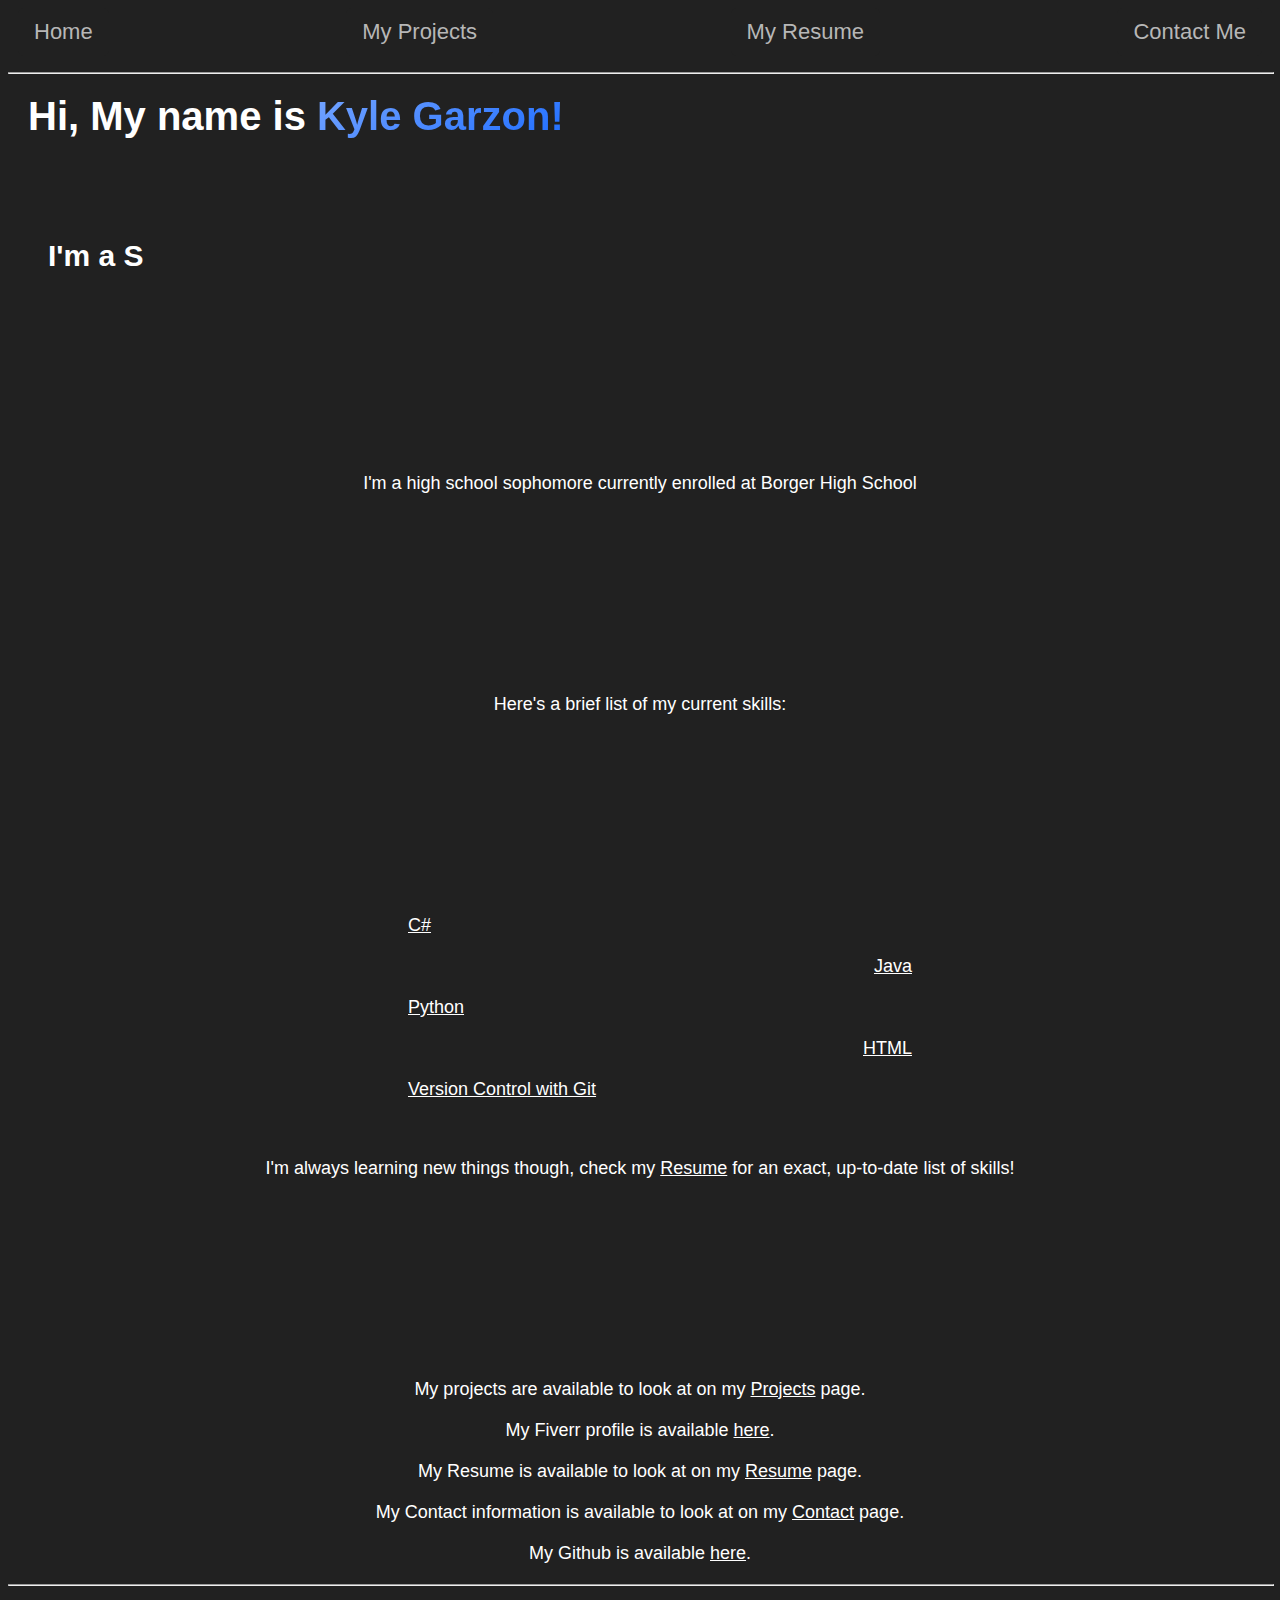
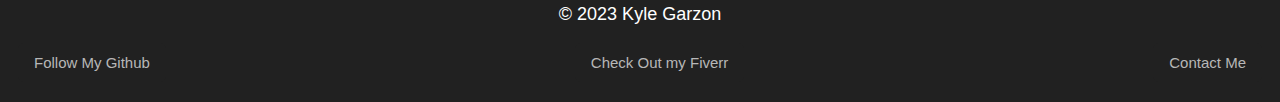
<file: index.html>
<html>
    <head>
        <title>Kyle Garzon | Home</title>
        <meta charset="utf-8">
        <meta name="description" content="Kyle Garzon's Personal Website">
        <meta name="author" content="Kyle Garzon">
        <meta name="viewport" content="width=device-width, initial-scale=1.0">
        <link rel="stylesheet" href="./styles/home.css">
        <link rel="stylesheet" href="./styles/nav.css">
        <link rel="stylesheet" href="./styles/footer.css">
    </head>

    <body>
        <script src="./scripts/type-effect.js"></script>
        <div id="banner">
            <header>
                <nav>
                    <ul>
                        <li><a href="./index.html">Home</a></li>
                        <li><a href="./Projects/index.html">My Projects</a></li>
                        <li><a href="./Resume/index.html">My Resume</a></li>
                        <li><a href="./Contact/index.html">Contact Me</a></li>
                    </ul>
                </nav>
            </header>
        </div>
        <hr>
        <div class="main">
            <h1>Hi, My name is <span>Kyle Garzon!</span></h1>
            <div class="half-spacer"></div>

            <h2 id="type-effect">I'm a Student and Software engineer!</h2>
            <div class="spacer"></div>
            <div class="spacer"></div>
            <div class="spacer"></div>
            <p>I'm a high school sophomore currently enrolled at <a style="text-decoration: none;" href="https://www.borgerisd.net/">Borger High School</a></p>
            <div class="spacer"></div>
            <p>Here's a brief list of my current skills:</p>
            <div class="spacer"></div>
            <ul>
                <li><a href="https://learn.microsoft.com/en-us/dotnet/csharp/" target="_blank">C#</a></li>
                <li><a href="https://www.java.com/en/" target="_blank">Java</a></li>
                <li><a href="https://www.python.org/" target="_blank">Python</a></li>
                <li><a href="https://www.w3schools.com/html/" target="_blank">HTML</a></li>
                <li><a href="https://git-scm.com" target="_blank">Version Control with Git</a></li>
            </ul>
            <br>
            <p>I'm always learning new things though, check my <a href="./Resume/index.html">Resume</a>  for an exact, up-to-date list of skills!</p>
            <div class="spacer"></div>
            <p>My projects are available to look at on my <a href="./Projects/index.html" target="_blank">Projects</a> page.</p>
            <p>My Fiverr profile is available <a href="https://www.fiverr.com/kyle_garzon12" target="_blank">here</a>.</p>
            <p>My Resume is available to look at on my <a href="./Resume/index.html">Resume</a> page.</p>
            <p>My Contact information is available to look at on my <a href="./Contact/index.html">Contact</a> page.</p>
            <p>My Github is available <a href="https://github.com/gammer0909" target="_blank">here</a>.</p>
        </div>

    </body>

    <div class="spacer"></div>
    <div class="spacer"></div>
    <footer>
        <hr>
        <p id="copyright">
            © 2023 Kyle Garzon
        </p>
        <ul>
            <li>
                <a class="github-button" href="https://github.com/Gammer0909" aria-label="Follow @Gammer0909 on GitHub">Follow My Github</a>
            </li>
            <li>
                <a href="https://www.fiverr.com/kyle_garzon12" target="_blank">Check Out my Fiverr</a>
            </li>
            <li>
                <a href="./Contact/index.html">Contact Me</a>
            </li>
        </ul>

    </footer>
</html>
</file>
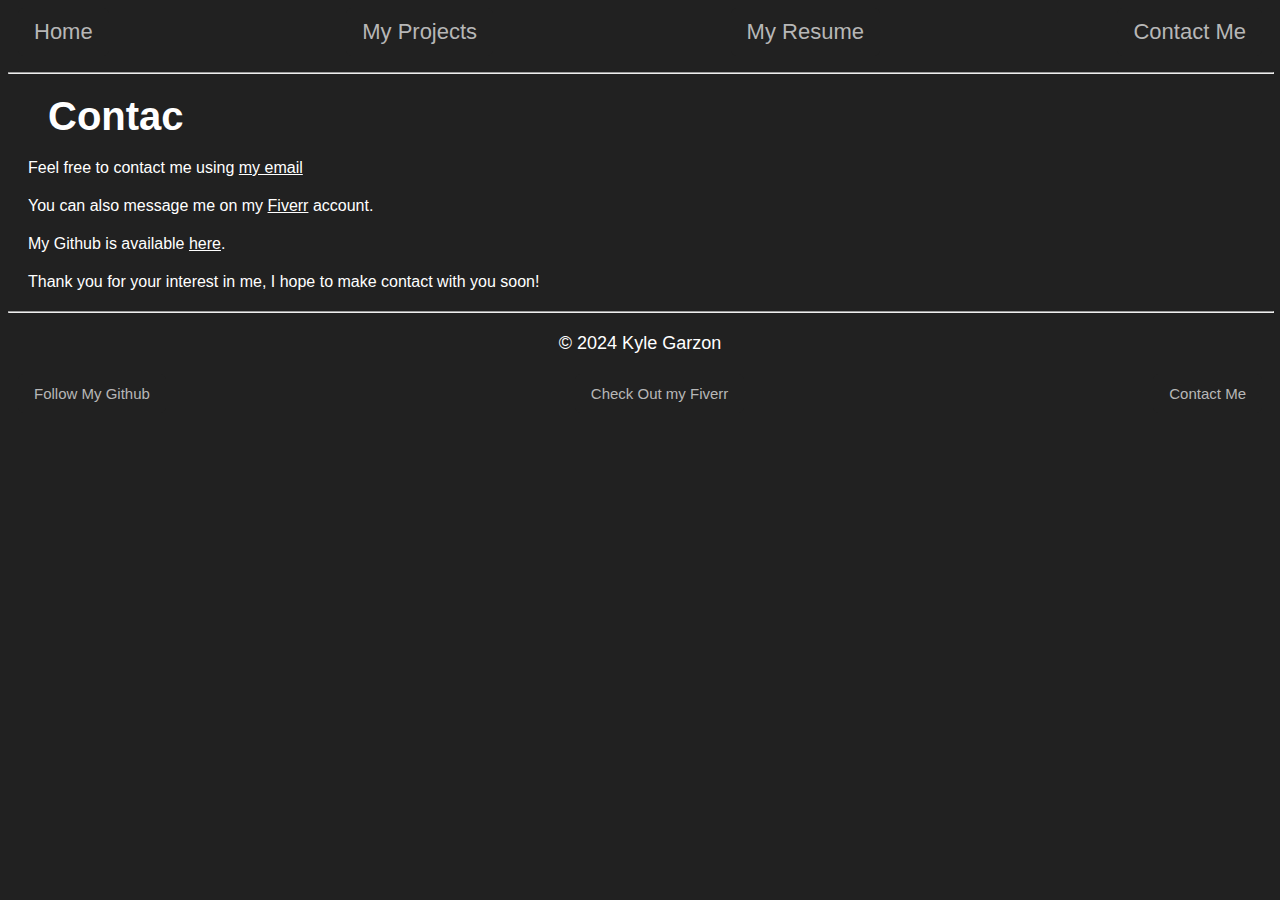
<file: Contact/index.html>
<html>
    <head>
        <meta charset="utf-8">
        <meta name="description" content="Kyle Garzon's Personal Website">
        <meta name="author" content="Kyle Garzon">
        <meta name="viewport" content="width=device-width, initial-scale=1.0">
        <title>Kyle Garzon | Contact</title>
        <link rel="stylesheet" href="../styles/nav.css">
        <link rel="stylesheet" href="../styles/footer.css">
        <link rel="stylesheet" href="../styles/contact.css">
        <script src="../scripts/type-effect.js"></script>
    </head>

    <body>
        <div id="banner">
            <header>
                <nav>
                    <ul>
                        <li><a href="../index.html">Home</a></li>
                        <li><a href="../Projects/index.html">My Projects</a></li>
                        <li><a href="../Resume/index.html">My Resume</a></li>
                        <li><a href="../Contact/index.html">Contact Me</a></li>
                    </ul>
                </nav>
            </header>
        </div>
        <hr>
        <h1 id="type-effect">Contact Me</h1>
        <p>Feel free to contact me using <a href="mailto:kylebrooks.garzon@gmail.com">my email</a></p>
        <p>You can also message me on my <a href="https://www.fiverr.com/kyle_garzon12" target="_blank">Fiverr</a> account.</p>
        <p>My Github is available <a href="https://gammer0909.github.com/" target="_blank">here</a>.</p>
        <p>Thank you for your interest in me, I hope to make contact with you soon!</p>


        <footer>
            <hr>
            <p style="text-align: center;" id="copyright">
                © 2024 Kyle Garzon
            </p>
            <ul>
                <li>
                    <a class="github-button" href="https://github.com/Gammer0909" aria-label="Follow @Gammer0909 on GitHub">Follow My Github</a>
                </li>
                <li>
                    <a href="https://www.fiverr.com/kyle_garzon12" target="_blank">Check Out my Fiverr</a>
                </li>
                <li>
                    <a href="./Contact/index.html">Contact Me</a>
                </li>
            </ul>
        </footer>
    </body>
</html>
</file>
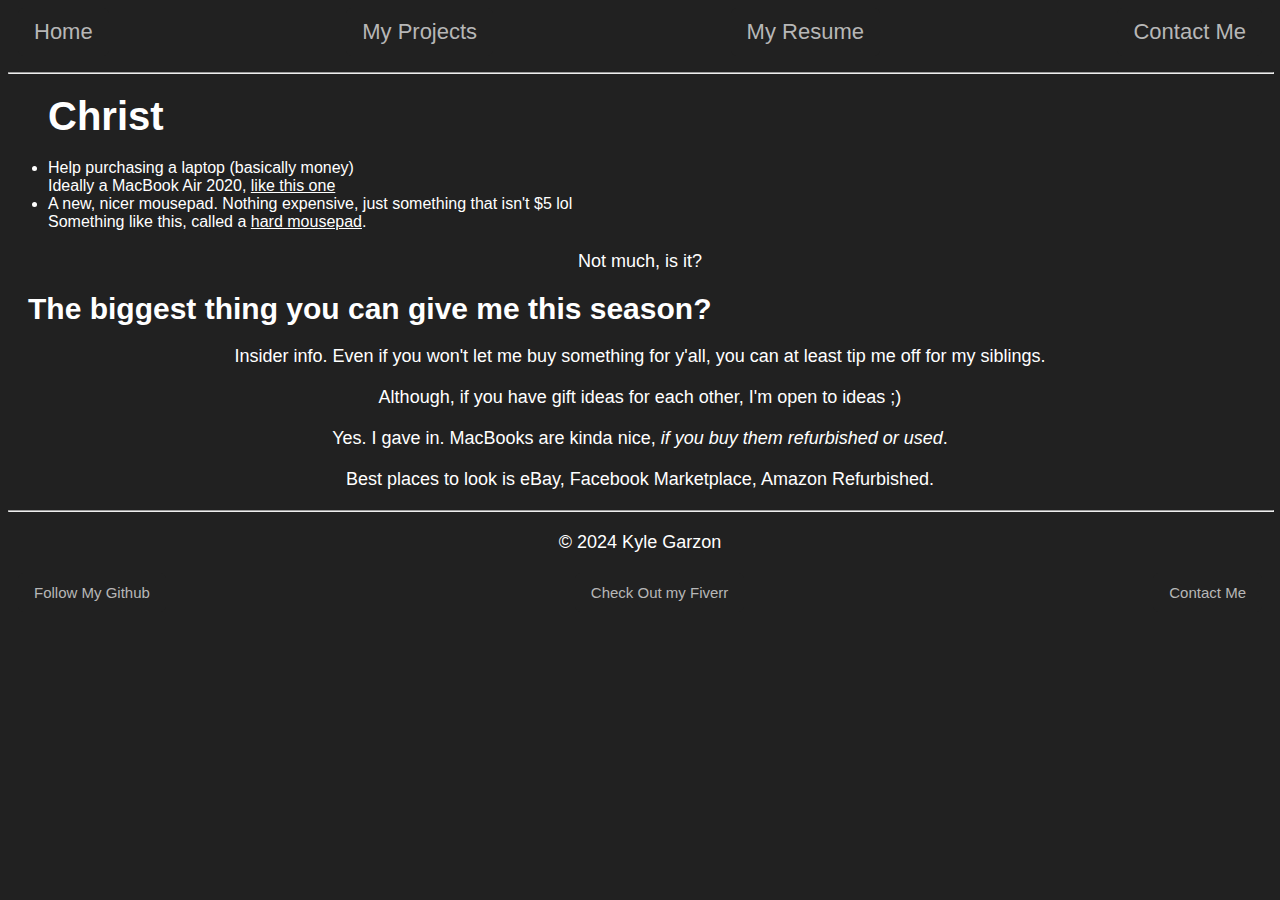
<file: List/index.html>
<html>
    <head>
        <meta charset="utf-8">
        <meta name="description" content="Kyle Garzon's Personal Website">
        <meta name="author" content="Kyle Garzon">
        <meta name="viewport" content="width=device-width, initial-scale=1.0">
        <link rel="stylesheet" href="../styles/nav.css">
        <link rel="stylesheet" href="../styles/footer.css">
        <link rel="stylesheet" href="../styles/list.css">
        <script src="../scripts/type-effect.js"></script>
    </head>

    <body>
        <title>Kyle Garzon | Christmas</title>
        <div id="banner">
            <header>
                <nav>
                    <ul>
                        <li><a href="../index.html">Home</a></li>
                        <li><a href="../Projects/index.html">My Projects</a></li>
                        <li><a href="../Resume/index.html">My Resume</a></li>
                        <li><a href="../Contact/index.html">Contact Me</a></li>
                    </ul>
                </nav>
            </header>
        </div>
        <hr>
        <h1 id="type-effect">Christmas List</h1>

        <ul>
            <li>
                Help purchasing a laptop (basically money)<br>
                Ideally a MacBook Air 2020, <a href="https://www.amazon.com/Apple-MacBook-512GB-Space-Renewed/dp/B0C6FV9DYC/ref=sr_1_3?crid=1S3PA6XTEXUHO&dib=eyJ2IjoiMSJ9.[base64].x5TvmKqE3KN0nuyOYUCFR0YH1KYb58LlRiFlqqHNphk&dib_tag=se&keywords=MacBook%2BM1%2B16gb&qid=1733189749&s=electronics&sprefix=macbook%2Bm1%2B16gb%2Celectronics%2C195&sr=1-3&th=1">like this one</a>
            </li>
            <li>
                A new, nicer mousepad. Nothing expensive, just something that isn't $5 lol<br>
                Something like this, called a <a href="https://www.amazon.com/Logitech-Optimized-Friction-Non-Slip-Accessories/dp/B0BHMK6B2X/ref=sr_1_5?crid=PB616D6F314C&dib=eyJ2IjoiMSJ9.[base64].QCLfymDomqiDlnAXD44qOEeJL22OQT6Vjblb_tC_34k&dib_tag=se&keywords=hard+mousepad&qid=1733190096&sprefix=hardmousepad%2Caps%2C154&sr=8-5">hard mousepad</a>.
            </li>
        </ul>

        <p>Not much, is it?</p>
        <h2>The biggest thing you can give me this season?</h2>
        <p>Insider info. Even if you won't let me buy something for y'all, you can at least tip me off for my siblings.</p>
        <p>Although, if you have gift ideas for each other, I'm open to ideas ;)</p>
        <p>Yes. I gave in. MacBooks are kinda nice, <em>if you buy them refurbished or used</em>.</p>
        <p>Best places to look is eBay, Facebook Marketplace, Amazon Refurbished.</p>

    </body>

    <footer>
        <hr>
        <p id="copyright">
            © 2024 Kyle Garzon
        </p>
        <ul>
            <li>
                <a class="github-button" href="https://github.com/Gammer0909" aria-label="Follow @Gammer0909 on GitHub">Follow My Github</a>
            </li>
            <li>
                <a href="https://www.fiverr.com/kyle_garzon12" target="_blank">Check Out my Fiverr</a>
            </li>
            <li>
                <a href="./Contact/index.html">Contact Me</a>
            </li>
        </ul>

    </footer>
</html>
</file>
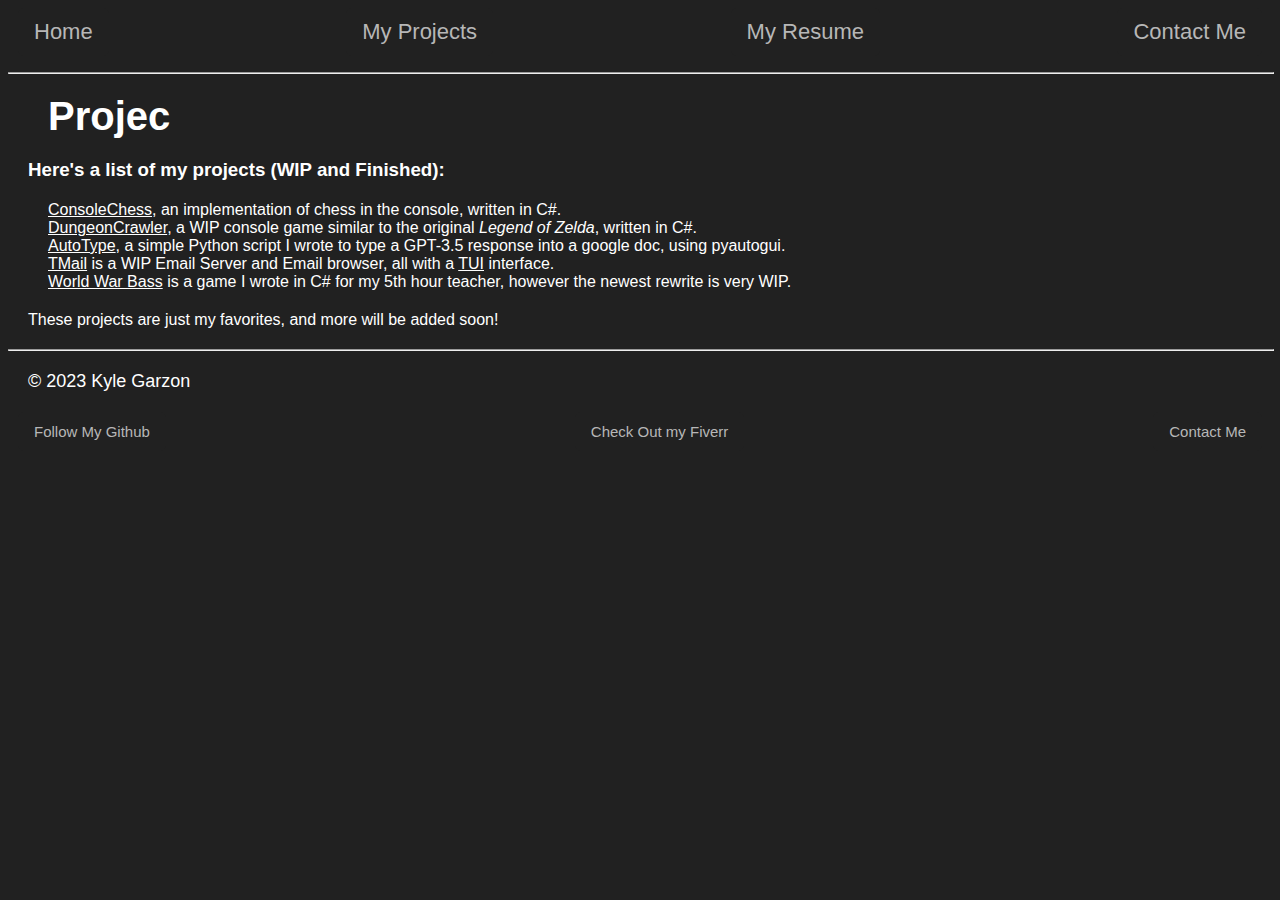
<file: Projects/index.html>
<html>

    <head>
        <meta charset="utf-8">
        <meta name="description" content="Kyle Garzon's Personal Website">
        <meta name="author" content="Kyle Garzon">
        <meta name="viewport" content="width=device-width, initial-scale=1.0">
        <link rel="stylesheet" href="../styles/nav.css">
        <link rel="stylesheet" href="../styles/footer.css">
        <link rel="stylesheet" href="../styles/projects.css">
        <script src="../scripts/type-effect.js"></script>
        <title>Kyle Garzon | Projects</title>
    </head>

    <body>
        <div id="banner">
            <header>
                <nav>
                    <ul>
                        <li><a href="../index.html">Home</a></li>
                        <li><a href="../Projects/index.html">My Projects</a></li>
                        <li><a href="../Resume/index.html">My Resume</a></li>
                        <li><a href="../Contact/index.html">Contact Me</a></li>
                    </ul>
                </nav>
            </header>
        </div>
        <hr>
        <h1 id="type-effect">Projects</h1>
        <h3>Here's a list of my projects (WIP and Finished):</h3>
        <ul>
            <li><a href="https://github.com/Gammer0909/ConsoleChess" target="_blank">ConsoleChess</a>, an implementation of chess in the console, written in C#.</li>
            <li><a href="https://github.com/Gammer0909/DungeonCrawler" target="_blank">DungeonCrawler</a>, a WIP console game similar to the original <em>Legend of Zelda</em>, written in C#.</li>
            <li><a href="https://github.com/Gammer0909/AutoType" target="_blank">AutoType</a>, a simple Python script I wrote to type a GPT-3.5 response into a google doc, using pyautogui.</li>
            <li><a href="https://github.com/Gammer0909/TMail" target="_blank">TMail</a> is a WIP Email Server and Email browser, all with a <a href="https://en.wikipedia.org/wiki/Text-based_user_interface" target="_blank">TUI</a> interface.</li>
            <li><a href="https://github.com/Gammer0909/World-War-Bass" target="_blank">World War Bass</a> is a game I wrote in C# for my 5th hour teacher, however the newest rewrite is very WIP.</li>
        </ul>
        <p>These projects are just my favorites, and more will be added soon!</p>
        <footer>
            <hr>
            <p id="copyright">
                © 2023 Kyle Garzon
            </p>
            <ul>
                <li>
                    <a class="github-button" href="https://github.com/Gammer0909" aria-label="Follow @Gammer0909 on GitHub">Follow My Github</a>
                </li>
                <li>
                    <a href="https://www.fiverr.com/kyle_garzon12" target="_blank">Check Out my Fiverr</a>
                </li>
                <li>
                    <a href="./Contact/index.html">Contact Me</a>
                </li>
            </ul>
    
        </footer>
    </body>

</html>
</file>
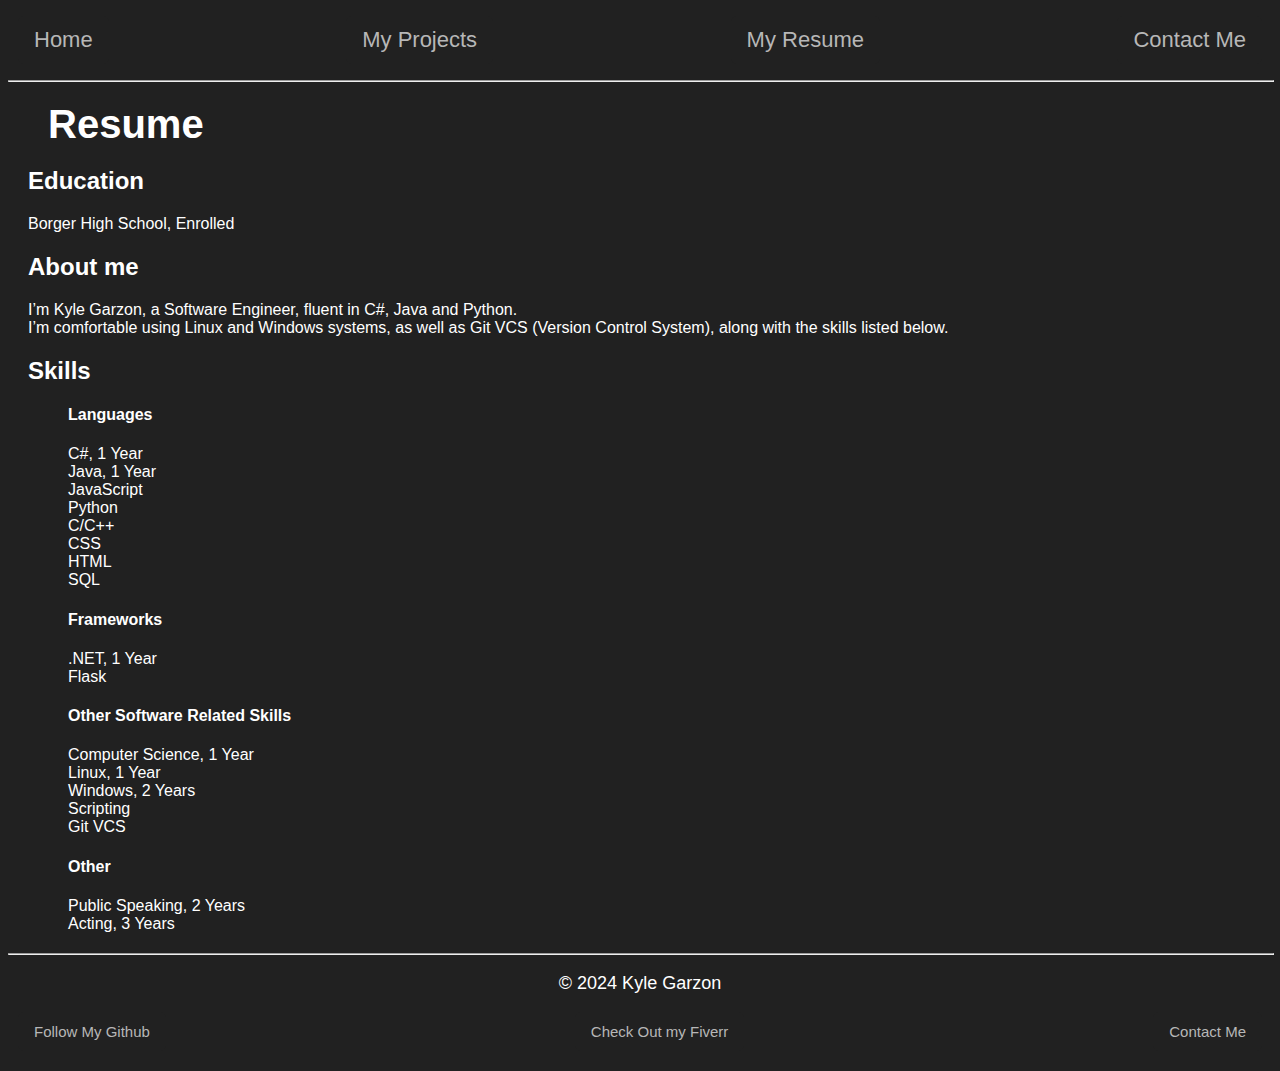
<file: Resume/index.html>
<!DOCTYPE html>
<html>

    <head>
        <meta charset="utf-8">
        <meta name="description" content="Kyle Garzon's Personal Website">
        <meta name="author" content="Kyle Garzon">
        <meta name="viewport" content="width=device-width, initial-scale=1.0">
        <link rel="stylesheet" href="../styles/nav.css">
        <link rel="stylesheet" href="../styles/footer.css">
        <link rel="stylesheet" href="../styles/resume.css">
        <script src="../scripts/type-effect.js"></script>
        <title>Kyle Garzon | Resume</title>
    </head>

    <body>
        <div id="banner">
            <header>
                <nav>
                    <ul>
                        <li><a href="../index.html">Home</a></li>
                        <li><a href="../Projects/index.html">My Projects</a></li>
                        <li><a href="../Resume/index.html">My Resume</a></li>
                        <li><a href="../Contact/index.html">Contact Me</a></li>
                    </ul>
                </nav>
            </header>
        </div>
        <hr>

        <h1 id="type-effect">Resume</h1>
        <div class="education">
            <h2>Education</h2>
            <p>Borger High School, Enrolled</p>
        </div>

        <div class="about">
            <h2>About me</h2>
            <p>
                I’m Kyle Garzon, a Software Engineer, fluent in C#, Java and Python.<br>
                I’m comfortable using Linux and Windows systems, as well as Git VCS (Version Control System), along with the skills listed below.
            </p>
        </div>
        <div class="skills">
            <h2>Skills</h2>
            <ul>
                <div class="languages">
                    <h4>Languages</h4>
                    <li>C#, 1 Year</li>
                    <li>Java, 1 Year</li>
                    <li>JavaScript</li>
                    <li>Python</li>
                    <li>C/C++</li>
                    <li>CSS</li>
                    <li>HTML</li>
                    <li>SQL</li>
                </div>
                <div class="frameworks">
                    <h4>Frameworks</h4>
                    <li>.NET, 1 Year</li>
                    <li>Flask</li>
                </div>
                <div class="other-cs">
                    <h4>Other Software Related Skills</h4>
                    <li>Computer Science, 1 Year</li>
                    <li>Linux, 1 Year</li>
                    <li>Windows, 2 Years</li>
                    <li>Scripting</li>
                    <li>Git VCS</li>
                </div>
                <div class="other">
                    <h4>Other</h4>
                    <li>Public Speaking, 2 Years</li>
                    <li>Acting, 3 Years</li>
                </div>
            </ul>
        </div>
    </body>


    <footer>
        <hr>
        <p>© 2024 Kyle Garzon</p>
        <ul>
            <li>
                <a class="github-button" href="https://github.com/Gammer0909" aria-label="Follow @Gammer0909 on GitHub">Follow My Github</a>
            </li>
            <li>
                <a href="https://www.fiverr.com/kyle_garzon12" target="_blank">Check Out my Fiverr</a>
            </li>
            <li>
                <a href="./Contact/index.html">Contact Me</a>
            </li>
        </ul>
    </footer>
</html>
</file>
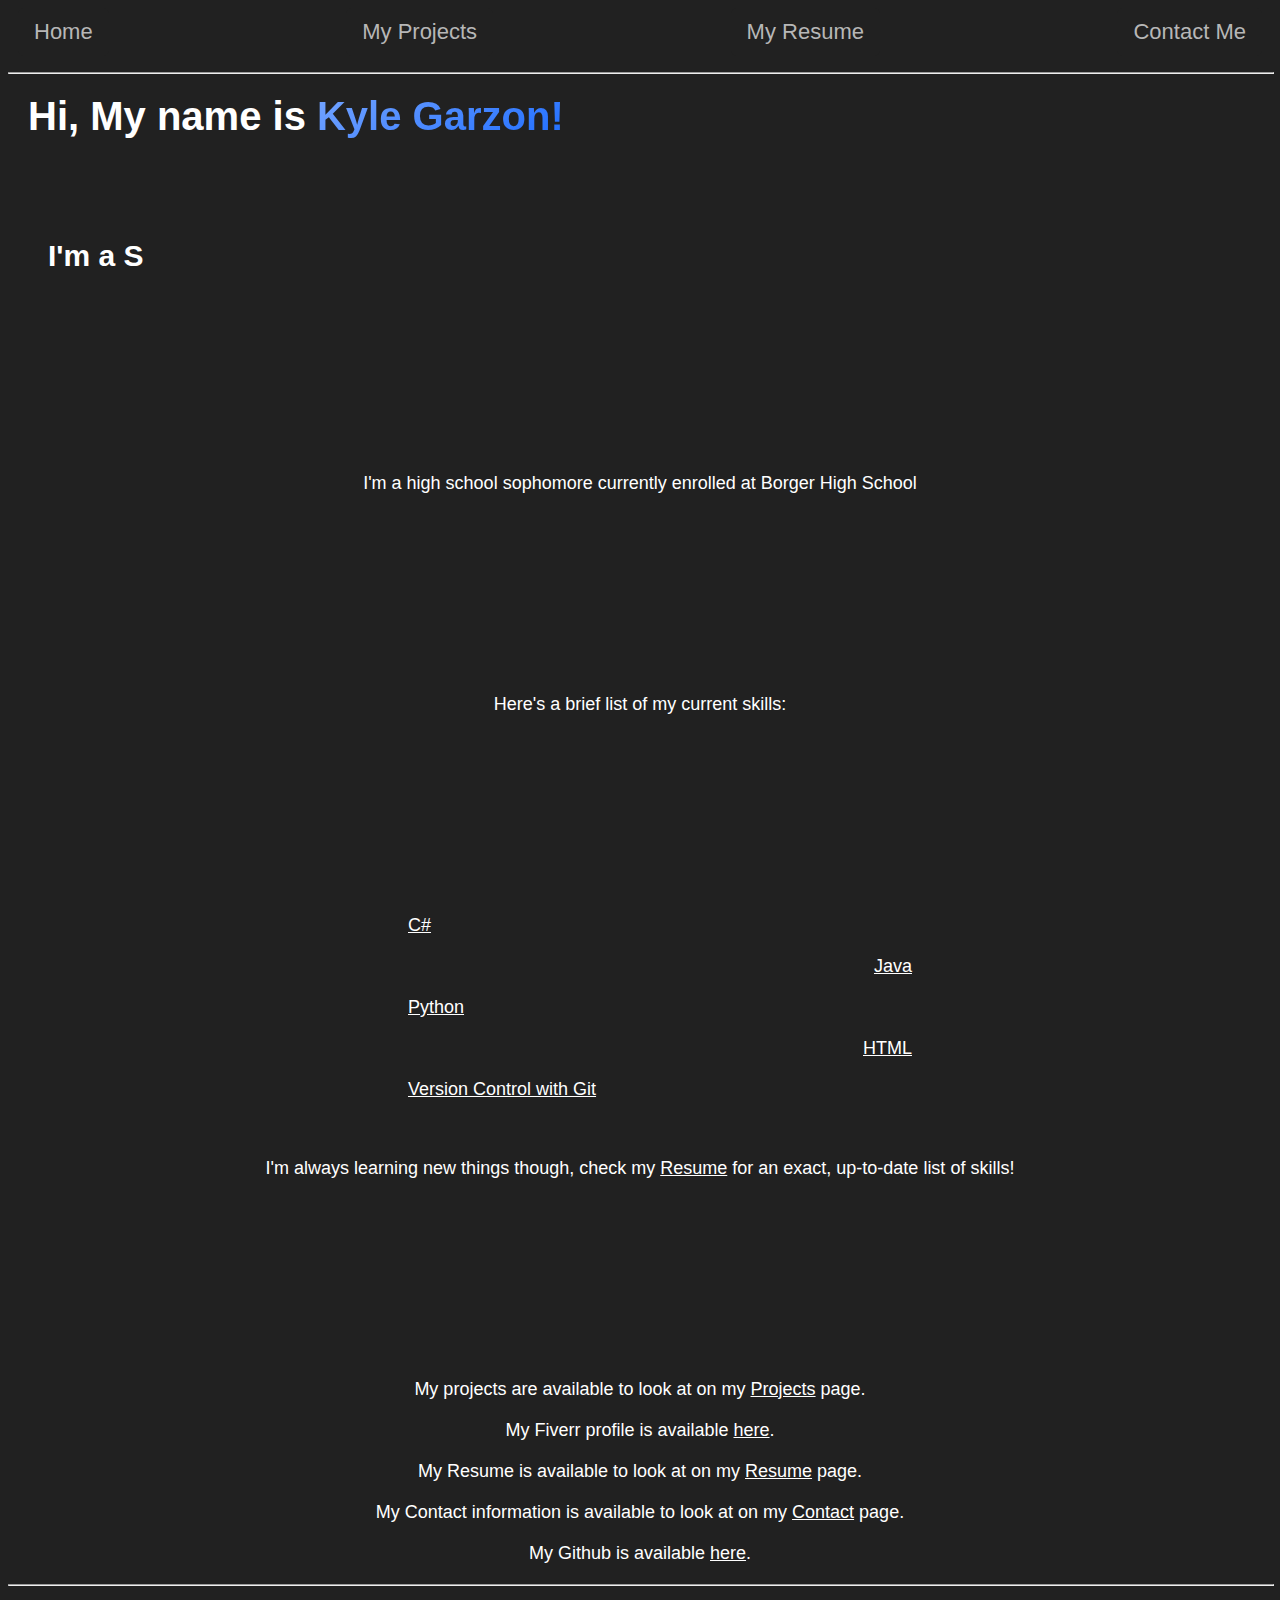
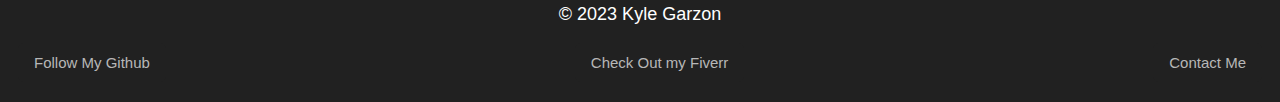
<file: src/index.html>
<html>
    <head>
        <title>Kyle Garzon | Home</title>
        <meta charset="utf-8">
        <meta name="description" content="Kyle Garzon's Personal Website">
        <meta name="author" content="Kyle Garzon">
        <meta name="viewport" content="width=device-width, initial-scale=1.0">
        <link rel="stylesheet" href="./styles/home.css">
        <link rel="stylesheet" href="./styles/nav.css">
        <link rel="stylesheet" href="./styles/footer.css">
    </head>

    <body>
        <script src="./scripts/type-effect.js"></script>
        <div id="banner">
            <header>
                <nav>
                    <ul>
                        <li><a href="./index.html">Home</a></li>
                        <li><a href="./Projects/index.html">My Projects</a></li>
                        <li><a href="./Resume/index.html">My Resume</a></li>
                        <li><a href="./Contact/index.html">Contact Me</a></li>
                    </ul>
                </nav>
            </header>
        </div>
        <hr>
        <div class="main">
            <h1>Hi, My name is <span>Kyle Garzon!</span></h1>
            <div class="half-spacer"></div>

            <h2 id="type-effect">I'm a Student and Software engineer!</h2>
            <div class="spacer"></div>
            <div class="spacer"></div>
            <div class="spacer"></div>
            <div class="spacer"></div>
            <p>I'm a high school sophomore currently enrolled at <a style="text-decoration: none;" href="https://www.borgerisd.net/">Borger High School</a></p>
            <div class="spacer"></div>
            <p>Here's a brief list of my current skills:</p>
            <div class="spacer"></div>
            <ul>
                <li><a href="https://learn.microsoft.com/en-us/dotnet/csharp/" target="_blank">C#</a></li>
                <li><a href="https://www.java.com/en/" target="_blank">Java</a></li>
                <li><a href="https://www.python.org/" target="_blank">Python</a></li>
                <li><a href="https://www.w3schools.com/html/" target="_blank">HTML</a></li>
                <li><a href="https://git-scm.com" target="_blank">Version Control with Git</a></li>
            </ul>
            <br>
            <p>I'm always learning new things though, check my <a href="./Resume/index.html">Resume</a>  for an exact, up-to-date list of skills!</p>
            <div class="spacer"></div>
            <p>My projects are available to look at on my <a href="./Projects/index.html" target="_blank">Projects</a> page.</p>
            <p>My Fiverr profile is available <a href="https://www.fiverr.com/kyle_garzon12" target="_blank">here</a>.</p>
            <p>My Resume is available to look at on my <a href="./Resume/index.html">Resume</a> page.</p>
            <p>My Contact information is available to look at on my <a href="./Contact/index.html">Contact</a> page.</p>
            <p>My Github is available <a href="https://github.com/gammer0909" target="_blank">here</a>.</p>
        </div>

    </body>

    <div class="spacer"></div>
    <div class="spacer"></div>
    <footer>
        <hr>
        <p id="copyright">
            © 2023 Kyle Garzon
        </p>
        <ul>
            <li>
                <a class="github-button" href="https://github.com/Gammer0909" aria-label="Follow @Gammer0909 on GitHub">Follow My Github</a>
            </li>
            <li>
                <a href="https://www.fiverr.com/kyle_garzon12" target="_blank">Check Out my Fiverr</a>
            </li>
            <li>
                <a href="./Contact/index.html">Contact Me</a>
            </li>
        </ul>

    </footer>
</html>
</file>
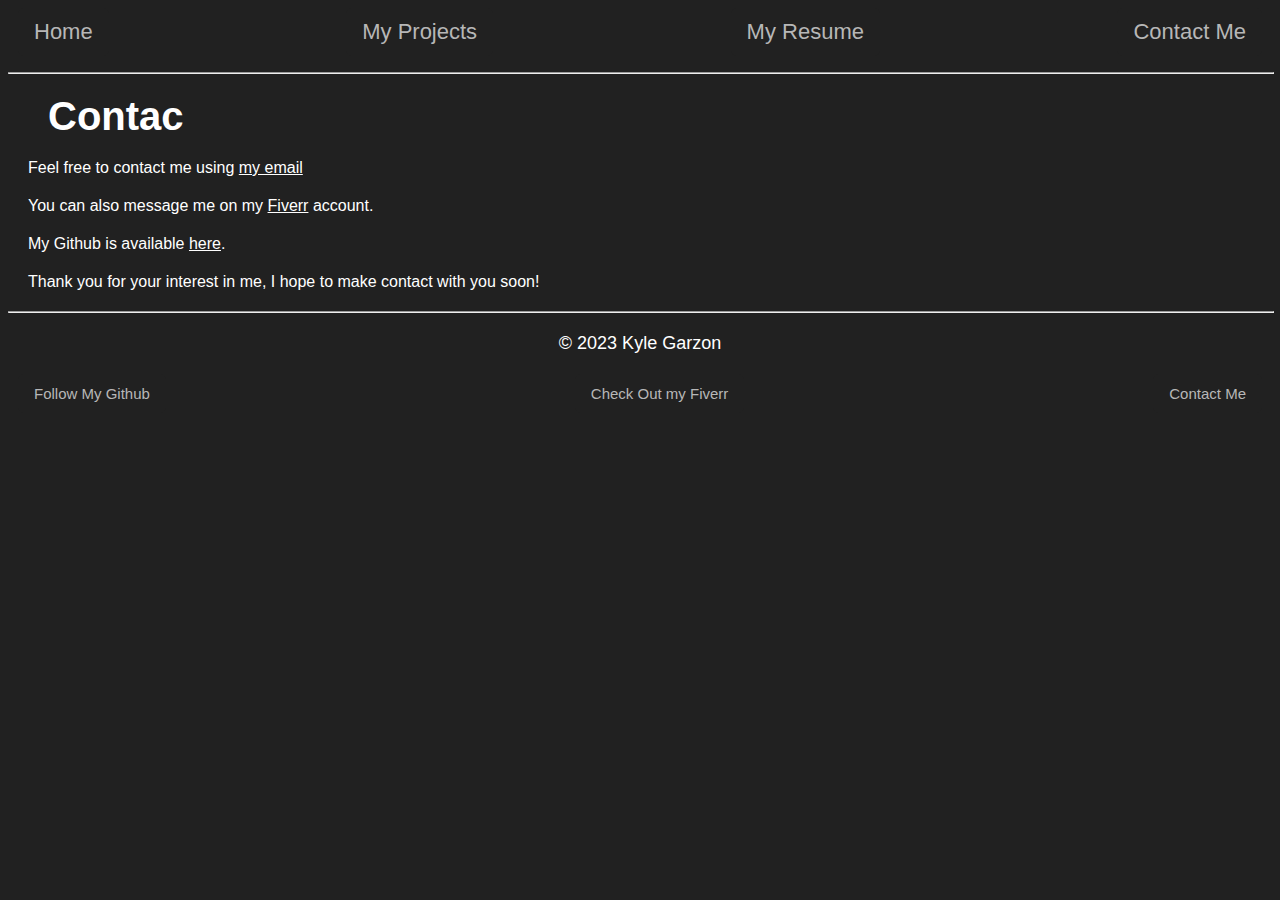
<file: src/Contact/index.html>
<html>
    <head>
        <meta charset="utf-8">
        <meta name="description" content="Kyle Garzon's Personal Website">
        <meta name="author" content="Kyle Garzon">
        <meta name="viewport" content="width=device-width, initial-scale=1.0">
        <title>Kyle Garzon | Contact</title>
        <link rel="stylesheet" href="../styles/nav.css">
        <link rel="stylesheet" href="../styles/footer.css">
        <link rel="stylesheet" href="../styles/contact.css">
        <script src="../scripts/type-effect.js"></script>
    </head>

    <body>
        <div id="banner">
            <header>
                <nav>
                    <ul>
                        <li><a href="../index.html">Home</a></li>
                        <li><a href="../Projects/index.html">My Projects</a></li>
                        <li><a href="../Resume/index.html">My Resume</a></li>
                        <li><a href="../Contact/index.html">Contact Me</a></li>
                    </ul>
                </nav>
            </header>
        </div>
        <hr>
        <h1 id="type-effect">Contact Me</h1>
        <p>Feel free to contact me using <a href="mailto:kylebrooks.garzon@gmail.com">my email</a></p>
        <p>You can also message me on my <a href="https://www.fiverr.com/kyle_garzon12" target="_blank">Fiverr</a> account.</p>
        <p>My Github is available <a href="https://gammer0909.github.com/" target="_blank">here</a>.</p>
        <p>Thank you for your interest in me, I hope to make contact with you soon!</p>


        <footer>
            <hr>
            <p style="text-align: center;" id="copyright">
                © 2023 Kyle Garzon
            </p>
            <ul>
                <li>
                    <a class="github-button" href="https://github.com/Gammer0909" aria-label="Follow @Gammer0909 on GitHub">Follow My Github</a>
                </li>
                <li>
                    <a href="https://www.fiverr.com/kyle_garzon12" target="_blank">Check Out my Fiverr</a>
                </li>
                <li>
                    <a href="./Contact/index.html">Contact Me</a>
                </li>
            </ul>
        </footer>
    </body>
</html>
</file>
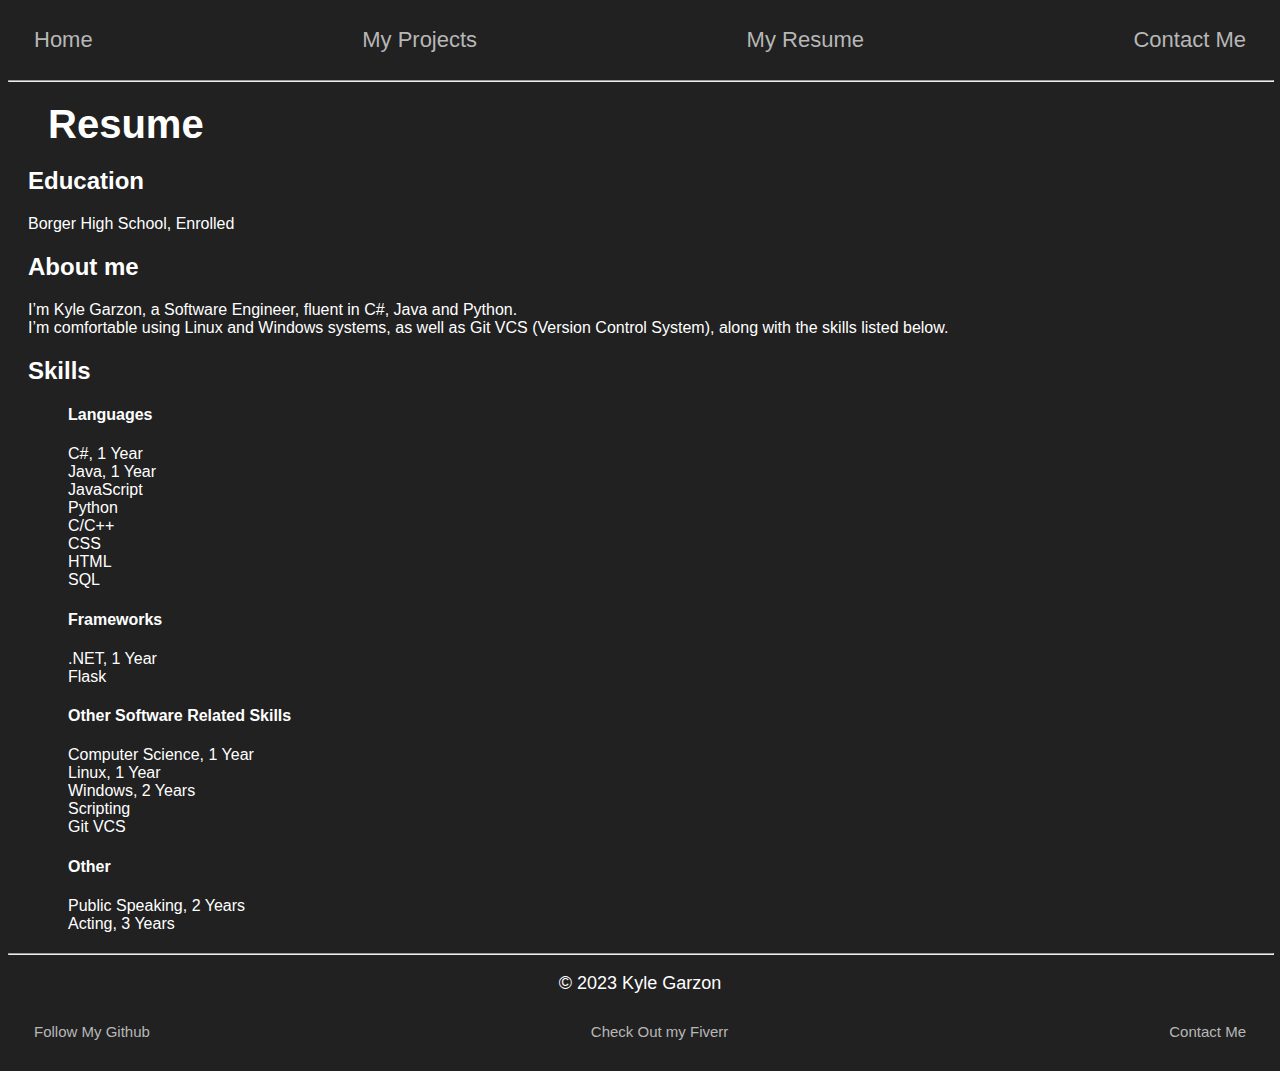
<file: src/Resume/index.html>
<!DOCTYPE html>
<html>

    <head>
        <meta charset="utf-8">
        <meta name="description" content="Kyle Garzon's Personal Website">
        <meta name="author" content="Kyle Garzon">
        <meta name="viewport" content="width=device-width, initial-scale=1.0">
        <link rel="stylesheet" href="../styles/nav.css">
        <link rel="stylesheet" href="../styles/footer.css">
        <link rel="stylesheet" href="../styles/resume.css">
        <script src="../scripts/type-effect.js"></script>
        <title>Kyle Garzon | Resume</title>
    </head>

    <body>
        <div id="banner">
            <header>
                <nav>
                    <ul>
                        <li><a href="../index.html">Home</a></li>
                        <li><a href="../Projects/index.html">My Projects</a></li>
                        <li><a href="../Resume/index.html">My Resume</a></li>
                        <li><a href="../Contact/index.html">Contact Me</a></li>
                    </ul>
                </nav>
            </header>
        </div>
        <hr>

        <h1 id="type-effect">Resume</h1>
        <div class="education">
            <h2>Education</h2>
            <p>Borger High School, Enrolled</p>
        </div>

        <div class="about">
            <h2>About me</h2>
            <p>
                I’m Kyle Garzon, a Software Engineer, fluent in C#, Java and Python.<br>
                I’m comfortable using Linux and Windows systems, as well as Git VCS (Version Control System), along with the skills listed below.
            </p>
        </div>
        <div class="skills">
            <h2>Skills</h2>
            <ul>
                <div class="languages">
                    <h4>Languages</h4>
                    <li>C#, 1 Year</li>
                    <li>Java, 1 Year</li>
                    <li>JavaScript</li>
                    <li>Python</li>
                    <li>C/C++</li>
                    <li>CSS</li>
                    <li>HTML</li>
                    <li>SQL</li>
                </div>
                <div class="frameworks">
                    <h4>Frameworks</h4>
                    <li>.NET, 1 Year</li>
                    <li>Flask</li>
                </div>
                <div class="other-cs">
                    <h4>Other Software Related Skills</h4>
                    <li>Computer Science, 1 Year</li>
                    <li>Linux, 1 Year</li>
                    <li>Windows, 2 Years</li>
                    <li>Scripting</li>
                    <li>Git VCS</li>
                </div>
                <div class="other">
                    <h4>Other</h4>
                    <li>Public Speaking, 2 Years</li>
                    <li>Acting, 3 Years</li>
                </div>
            </ul>
        </div>
    </body>


    <footer>
        <hr>
        <p>© 2023 Kyle Garzon</p>
        <ul>
            <li>
                <a class="github-button" href="https://github.com/Gammer0909" aria-label="Follow @Gammer0909 on GitHub">Follow My Github</a>
            </li>
            <li>
                <a href="https://www.fiverr.com/kyle_garzon12" target="_blank">Check Out my Fiverr</a>
            </li>
            <li>
                <a href="./Contact/index.html">Contact Me</a>
            </li>
        </ul>
    </footer>
</html>
</file>
<file: styles/home.css>
* {
    background-color: #212121;
    color: #fff;
    font-family: 'Verdana', sans-serif;
}

/* Main Content Styling */
body .main h1 {
    text-align: justify;
    font-size: 40px;
    margin: 20px 0px;
    padding: 0px 20px;
}

body .main h1 span {
    background: linear-gradient(150deg, #74a4ff, #206eff);
    -webkit-background-clip: text;
    -webkit-text-fill-color: transparent;
    background-clip: text;
    color: transparent;
}

body .main h2 {
    text-align: justify;
    font-size: 30px;
    margin: 20px 0px;
    padding: 0px 20px;
}

body .main p {
    text-align: center;
    font-size: 18px;
    margin: 20px 0px;
}

body .main ul {
    font-size: 18px;
    margin: 20px 0px;
    list-style: none;
}

body .main ul li:nth-child(even) {
    text-align: right;
    margin-right: 20em;
    margin-top: 20px;
    margin-bottom: 20px;
}

body .main ul li:nth-child(odd) {
    text-align: left;
    margin-left: 20em;
    margin-top: 20px;
    margin-bottom: 20px;
}

body .main .half-spacer {
    margin-top: 100px;
    margin-bottom: 100px;
}

body .main .spacer {
    margin-top: 200px;
    margin-bottom: 200px;
}
</file>
<file: styles/nav.css>
body header nav ul {
    list-style: none;
    display: flex;
    justify-content: space-between;
    align-items: center;
    padding: 0px 10px;
}

body header nav ul li a {
    font-size: 22px;
    color: #b7b7b7;
    text-decoration: none;
    display: inline-block;
    padding: 10px 15px;
    border-radius: 5px;
    border: 1px solid #212121;
    transition: all 0.3s ease;
}

body header nav ul li a:hover {
    background-color: #1668ffc7;
    opacity: 0.8;
    color: #6ea1ff;
    border: 1px transparent #0059ffa9;
}

body header nav ul li a.active {
    background-color: #fff;
    color: #212121;
}

body hr {
    width: 100%;
}
</file>
<file: styles/footer.css>
body footer {
    text-align: center;
    align-items: center;
    font-size: 18px;
    margin: 20px 0px;
}

body footer ul {
    list-style: none;
    display: flex;
    justify-content: space-between;
    align-items: center;
    padding: 0px 10px;
}

body footer ul li a {
    font-size: 15px;
    color: #b7b7b7;
    text-decoration: none;
    display: inline-block;
    padding: 10px 15px;
    border-radius: 5px;
    border: 1px solid #212121;
    transition: all 0.3s ease;
}

body footer ul li a:hover {
    background-color: #1668ffc7;
    opacity: 0.8;
    color: #6ea1ff;
    border: 1px transparent #0059ffa9;
}

body footer ul li a {
    text-decoration: none;
}
</file>
<file: styles/contact.css>
* {
    background-color: #212121;
    color: #fff;
    font-family: 'Verdana', sans-serif;
}

/* main content styling */

body h1 {
    text-align: justify;
    font-size: 40px;
    margin: 20px 0px;
    padding: 0px 20px;
}

body p {
    text-align: justify;
    margin: 20px 0px;
    padding: 0px 20px;
}
</file>
<file: styles/list.css>
* {
    background-color: #212121;
    color: #fff;
    font-family: 'Verdana', sans-serif;
}

/* Main Content Styling */
body h1 {
    text-align: justify;
    font-size: 40px;
    margin: 20px 0px;
    padding: 0px 20px;
}

body h2 {
    text-align: justify;
    font-size: 30px;
    margin: 20px 0px;
    padding: 0px 20px;
}

body p {
    text-align: center;
    font-size: 18px;
    margin: 20px 0px;
}

body .main ul {
    font-size: 18px;
    margin: 20px 0px;
    list-style: none;
}
</file>
<file: styles/projects.css>
* {
    background-color: #212121;
    color: #fff;
    font-family: 'Verdana', sans-serif;
}

/* main content styling */

body h1 {
    text-align: justify;
    font-size: 40px;
    margin: 20px 0px;
    padding: 0px 20px;
}

body h3 {
    text-align: justify;
    margin: 20px 0px;
    padding: 0px 20px;
}

body p {
    text-align: justify;
    margin: 20px 0px;
    padding: 0px 20px;
}


body ul {
    list-style: none;
}
</file>
<file: styles/resume.css>
* {
    background-color: #212121;
    color: #fff;
    font-family: 'Verdana', sans-serif;
}

/* main content styling */

body h1 {
    text-align: justify;
    font-size: 40px;
    margin: 20px 0px;
    margin: 20px 0px;
    padding: 0px 20px;
}

body .education {
    text-align: justify;
    margin: 20px 0px;
    padding: 0px 20px;
}

body .about {
    text-align: justify;
    margin: 20px 0px;
    padding: 0px 20px;
}

body .skills {
    text-align: justify;
    margin: 20px 0px;
    padding: 0px 20px;
}

body .skills ul {
    list-style: none;
}
</file>
<file: src/styles/home.css>
* {
    background-color: #212121;
    color: #fff;
    font-family: 'Verdana', sans-serif;
}

/* Main Content Styling */
body .main h1 {
    text-align: justify;
    font-size: 40px;
    margin: 20px 0px;
    padding: 0px 20px;
}

body .main h1 span {
    background: linear-gradient(150deg, #74a4ff, #206eff);
    -webkit-background-clip: text;
    -webkit-text-fill-color: transparent;
    background-clip: text;
    color: transparent;
}

body .main h2 {
    text-align: justify;
    font-size: 30px;
    margin: 20px 0px;
    padding: 0px 20px;
}

body .main p {
    text-align: center;
    font-size: 18px;
    margin: 20px 0px;
}

body .main ul {
    font-size: 18px;
    margin: 20px 0px;
    list-style: none;
}

body .main ul li:nth-child(even) {
    text-align: right;
    margin-right: 20em;
    margin-top: 20px;
    margin-bottom: 20px;
}

body .main ul li:nth-child(odd) {
    text-align: left;
    margin-left: 20em;
    margin-top: 20px;
    margin-bottom: 20px;
}

body .main .half-spacer {
    margin-top: 100px;
    margin-bottom: 100px;
}

body .main .spacer {
    margin-top: 200px;
    margin-bottom: 200px;
}
</file>
<file: src/styles/nav.css>
body header nav ul {
    list-style: none;
    display: flex;
    justify-content: space-between;
    align-items: center;
    padding: 0px 10px;
}

body header nav ul li a {
    font-size: 22px;
    color: #b7b7b7;
    text-decoration: none;
    display: inline-block;
    padding: 10px 15px;
    border-radius: 5px;
    border: 1px solid #212121;
    transition: all 0.3s ease;
}

body header nav ul li a:hover {
    background-color: #1668ffc7;
    opacity: 0.8;
    color: #6ea1ff;
    border: 1px transparent #0059ffa9;
}

body header nav ul li a.active {
    background-color: #fff;
    color: #212121;
}

body hr {
    width: 100%;
}
</file>
<file: src/styles/footer.css>
body footer {
    text-align: center;
    align-items: center;
    font-size: 18px;
    margin: 20px 0px;
}

body footer ul {
    list-style: none;
    display: flex;
    justify-content: space-between;
    align-items: center;
    padding: 0px 10px;
}

body footer ul li a {
    font-size: 15px;
    color: #b7b7b7;
    text-decoration: none;
    display: inline-block;
    padding: 10px 15px;
    border-radius: 5px;
    border: 1px solid #212121;
    transition: all 0.3s ease;
}

body footer ul li a:hover {
    background-color: #1668ffc7;
    opacity: 0.8;
    color: #6ea1ff;
    border: 1px transparent #0059ffa9;
}

body footer ul li a {
    text-decoration: none;
}
</file>
<file: src/styles/contact.css>
* {
    background-color: #212121;
    color: #fff;
    font-family: 'Verdana', sans-serif;
}

/* main content styling */

body h1 {
    text-align: justify;
    font-size: 40px;
    margin: 20px 0px;
    padding: 0px 20px;
}

body p {
    text-align: justify;
    margin: 20px 0px;
    padding: 0px 20px;
}
</file>
<file: src/styles/resume.css>
* {
    background-color: #212121;
    color: #fff;
    font-family: 'Verdana', sans-serif;
}

/* main content styling */

body h1 {
    text-align: justify;
    font-size: 40px;
    margin: 20px 0px;
    margin: 20px 0px;
    padding: 0px 20px;
}

body .education {
    text-align: justify;
    margin: 20px 0px;
    padding: 0px 20px;
}

body .about {
    text-align: justify;
    margin: 20px 0px;
    padding: 0px 20px;
}

body .skills {
    text-align: justify;
    margin: 20px 0px;
    padding: 0px 20px;
}

body .skills ul {
    list-style: none;
}
</file>
